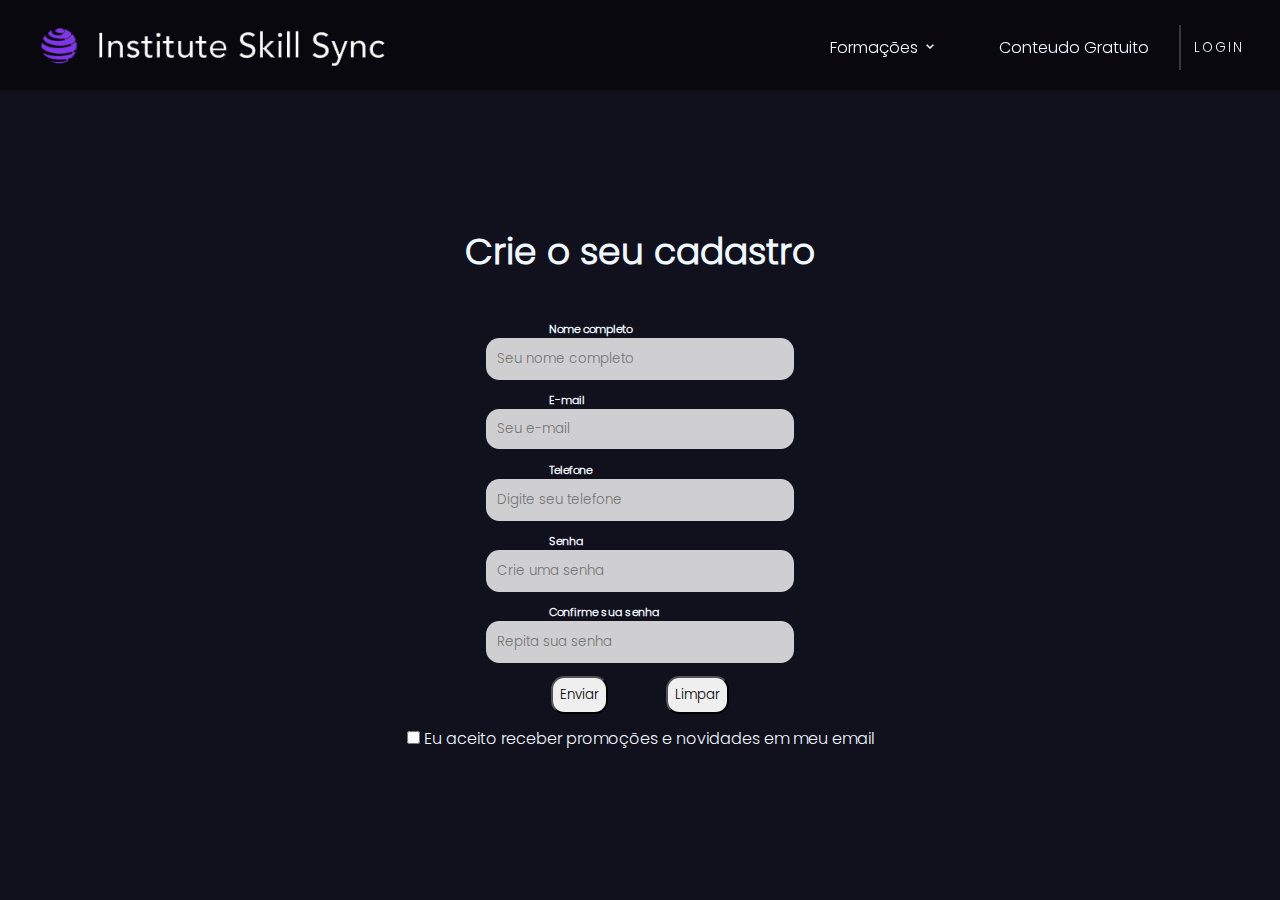
<file: CeuEscuro.UI/contact.html>
<html lang="pt-br">

<head>
    <meta charset="UTF-8">
    <meta name="viewport" content="width=
    , initial-scale=1.0">
    <!-- mystyle -->
    <link rel="stylesheet" href="./css/style.css">
    <!-- favicons -->
    <link rel="shortcut icon" href="favicon.ico" type="image/x-icon">
    <!-- boxIcons -->
    <link href='https://unpkg.com/boxicons@2.1.4/css/boxicons.min.css' rel='stylesheet'>
    <!-- swiper -->
    <link href='https://cdn.jsdelivr.net/npm/swiper@11/swiper-bundle.min.css' rel="stylesheet">
    <!-- Aos -->
    <link href="https://unpkg.com/aos@2.3.1/dist/aos.css" rel="stylesheet">

    <title>InstituteSkillSync</title>

<body>
    <header>
        <!-- menu navegação -->
        <nav>
            <div class="menu">
                <!-- logo -->
                <a href="./index.html#home" class="logo">
                    <img src="./img/LOGO 1.png" alt="">
                </a>

                <!-- menu -->
                <ul class="navbar">

                    <!-- menu hamburguer -->
                    <a class="btnMenu" href="#home">
                        <i class='bx bx-menu'></i>
                    </a>
                    <!-- dropdown -->

                    <li>
                        <a href="./index.html#formacoes">
                            Formações
                            <i class='bx
                        bx-chevron-down'></i>
                        </a>

                        <ul class="sub">
                            <li><a href="#C">C#</a></li>
                            <li><a href="#java">Formação em java</a></li>
                            <li><a href="#fullStack">Full stack</a></li>
                            <li><a href="#node">Node.js</a></li>
                            <li><a href="#python">formação em python</a></li>
                        </ul>
                    </li>



                    <li>
                        <a href="./index.html#conteudoGratuito">
                            Conteudo Gratuito

                        </a>
                    </li>

                    <div class="line1"></div>

                    <button class="btnLogin">
                        <a href="login.html">Login</a>
                    </button>
                </ul>

            </div>

        </nav>
    </header>

    <main>
        <section id="contact">
            <h2>Crie o seu cadastro</h2>
            <div class="contacContainer">
                <form action="#" method="post">
                    <ul class="contactInner">
                        <li>
                            <h5>Nome completo</h5>
                            <input type="text" name="name" placeholder="Seu nome completo" autocomplete="off" required>
                        </li>
                        <li>
                            <h5>E-mail</h5>
                            <input type="email" name="email" placeholder="Seu e-mail" autocomplete="off" required>
                        </li>
                        <li>
                            <h5>Telefone</h5>
                            <input type="text" name="name" placeholder="Digite seu telefone" autocomplete="off"
                                required>
                        </li>
                        <li>
                            <h5>Senha</h5>
                            <input type="text" name="name" placeholder="Crie uma senha" autocomplete="off" required>
                        </li>
                        <li>
                            <h5>Confirme sua senha</h5>
                            <input type="text" name="name" placeholder="Repita sua senha" autocomplete="off" required>
                        </li>
                        <li class="formBtn">
                            <input type="submit" value="Enviar" class="btnDefault">
                            <input type="reset" value="Limpar" class="btnDefault">
                        </li>
                        <li>
                            <input type="checkbox" name="" id="">
                            <span>Eu aceito receber promoções e novidades em meu email</span>
                        </li>
                    </ul>
                    <input type="hidden" name="acessKey" value="3fb95be1-f6ba-46ff-98c6-3d884e69540c">
                    <input type="hidden" name="redirectTo" value="urlThanks">
                </form>
            </div>

</body>

</html>
</file>
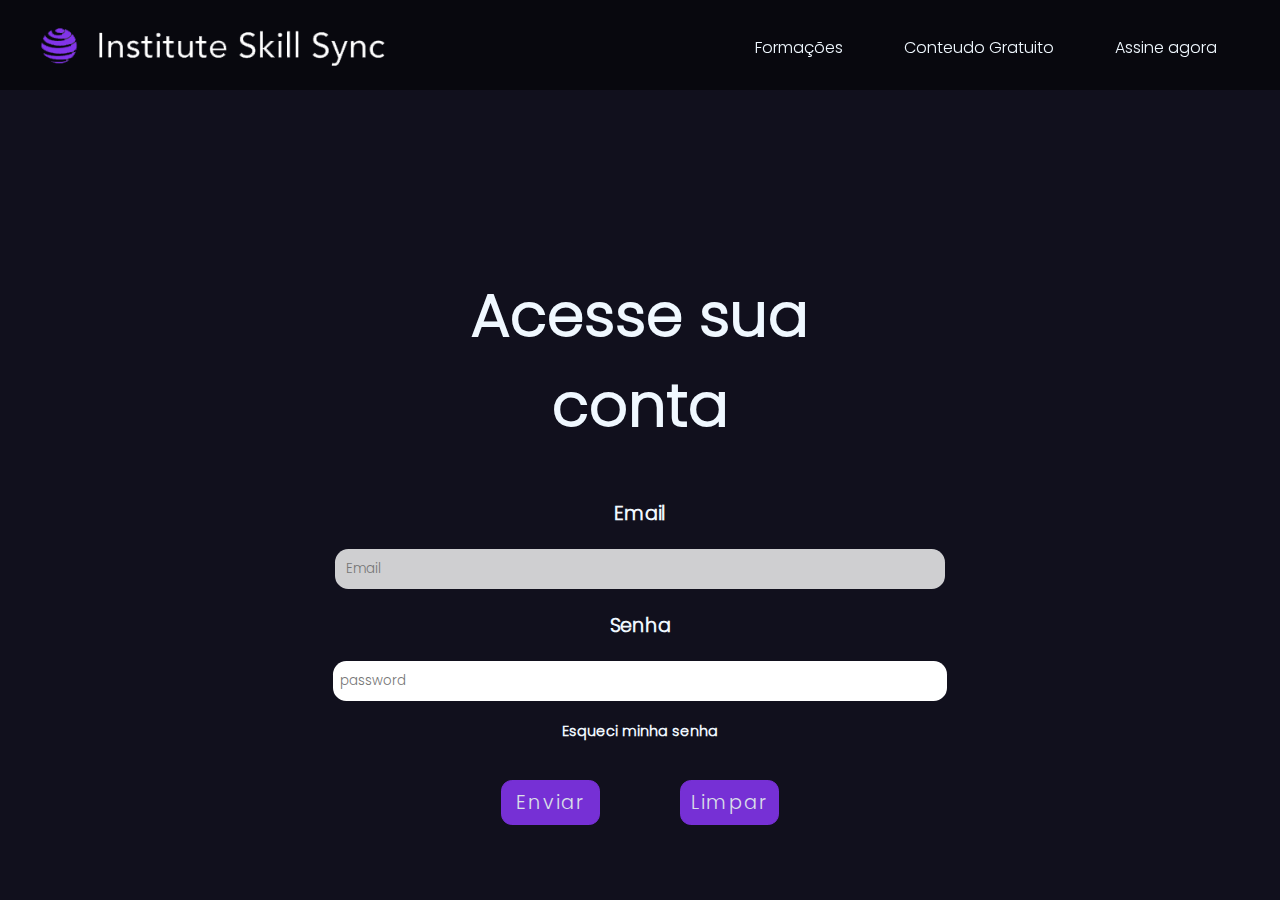
<file: CeuEscuro.UI/login.html>
<html lang="en">

<head>
    <meta charset="UTF-8">
    <meta name="viewport" content="width=device-width, initial-scale=1.0">
    <title>login</title>
    <link rel="stylesheet" href="css/style.css">
</head>

<body>
    <header>
        <nav>
            <div class="menu">
                <!-- logo -->
                <a href="./index.html" class="logo">
                    <img src="./img/LOGO 1.png" alt="">
                </a>

                <!-- menu -->
                <ul class="navbar">

                    <!-- menu hamburguer -->
                    <a class="btnMenu">
                        <i class='bx bx-menu'></i>
                    </a>
                    <!-- dropdown -->

                    <li>
                        <a href="./index.html#formacoes">
                            Formações
                            <i class='bx
                            bx-chevron-down'></i>
                        </a>

                        <ul class="sub">
                            <li><a href="#C">C#</a></li>
                            <li><a href="#java">Formação em java</a></li>
                            <li><a href="#fullStack">Full stack</a></li>
                            <li><a href="#node">Node.js</a></li>
                            <li><a href="#python">formação em python</a></li>
                        </ul>
                    </li>


                    <!-- dropdown -->
                    <li>
                        <a href="./index.html#conteudoGratuito">
                            Conteudo Gratuito
                            <i class='bx
                            bx-chevron-down'></i>
                        </a>

                    </li>


                    <li class="assine">
                        <a href="./contact.html">Assine agora</a>
                    </li>
                </ul>

            </div>
        </nav>
    </header>
    <section id="login">

        <div class="loginContainer">
            <h2>Acesse sua conta</h2>
            <form action="#" method="post">
                <ul class="loginInner">
                    <h4>Email</h4>
                    <li>
                        <input type="email" name="email" placeholder="Email" autocomplete="off" required>
                    </li>
                    <h4>Senha</h4>
                    <li>
                        <input type="password" name="password" placeholder="password" autocomplete="off" required>
                    </li>
                    <h5>Esqueci minha senha</h5></a>
                    <li class="formBtn">
                        <input type="submit" value="Enviar" class="btnLimpar">
                        <input type="reset" value="Limpar" class="btnLimpar">
                    </li>
                </ul>
                <input type="hidden" name="acessKey" value="3fb95be1-f6ba-46ff-98c6-3d884e69540c">
                <input type="hidden" name="redirectTo" value="urlThanks">
            </form>
        </div>
</body>

</html>
</file>
<file: CeuEscuro.UI/css/style.css>
/*#region global*/
@font-face {
    font-family: 'Poppins';
    src: url('../font/Poppins-Light.ttf');
}

* {
    font-family: 'Poppins';
    margin: 0;
    padding: 0;
    box-sizing: border-box;
    list-style: none;
    text-decoration: none;
    outline: none;
}

/*sizes*/
:root {
    --super-hero: 5rem;
    --title-default: 3rem;
    --subtitle-default: 2rem;
    --table-title: 1.5em;
    --paragraph-default: 1.2em;
    --anchor-default: 1em;
    --text-cargo: .9em;
}

/*colors*/
:root {
    --color-default: #11101d;
    --color-primary: #8234e9;
    --color-secundary: aliceblue;
    --color-tertiary: black;
    --color-text-opacyty: rgb(196 196 204);
    --color-bg-nav: rgb(18, 18, 20);
    --color-text-box: rgba(255, 255, 255, .8);
    --color-text-box-focus: #818183;
    --color-bg-footer: #03020b;
    --color-card: rgba(0, 0, 0, .5);
    --color-btn-hover: transparent;
    --color-check: #008000;
}

/*resources*/
:root {
    font-size: 18px;
    /* overflow: hidden; */
    /* scroll-behavior: smooth; */
    color: var(--color-secundary);
}

body {
    font-size: 16px;
    background-color: var(--color-default);
    background-repeat:no-repeat;
    overflow-x: hidden;
}

section {
    width: 100%;
    height: auto;
}

h1 {
    font-size: var(--title-default);
}

h2 {
    font-size: var(--subtitle-default);
}



p {
    font-size: var(--paragraph-default);
}

a {
    font-size: var(--anchor-default);
    color: var(--color-secundary);
}

:hover {
    transition: .5s;
}

.line {
    margin: 1rem auto;
    width: 60%;
    border: 1px solid var(--color-text-box-focus);
    opacity: 40%;
}

.line1 {
    height: 70%;
    border: 1px solid var(--color-text-box-focus);
    opacity: 40%;
}

/*#endregion*/

/*#region nav*/

/*menu hamburguer*/

.btnMenu {
    font-size: var(--title-default);
    padding: 3.5rem;
    transition: .5s;
    display: none;
}

    .btnMenu:hover i {
        color: var(--color-primary);
        transition: .5s;
    }

nav {
    height: 5rem;
    display: flex;
    align-items: center;
    background-color: var(--color-card);
    width: 100%;
    position: fixed;
}

.menu {
    width: 100%;
    height: 5rem;
    z-index: 100;
    backdrop-filter: blur(5px);
}

    .menu img {
        height: 7em;
        margin-top: .6em;
    }

.logo {
    width: 10%;
    height: 3.5rem;
    line-height: 3.5rem;
    padding: 2rem 1rem;
    display: flex;
    align-items: center;
}

/* .logo i {
    font-size: var(--title-default);
    color: var(--color-table);
} */

/* .logo span {
    font-size: var(--paragraph-default);
    padding-left: 1rem;
    font-weight: 800;
} */

.navbar {
    height: 3.5rem;
    position: absolute;
    top: 1em;
    right: 1.8rem;
    display: flex;
    align-items: center;
}

.assine:hover {
    background-color: var(--color-primary);
    border-radius: .5em;
}

.assine i {
    font-size: var(--paragraph-default);
    font-weight: 800;
    color: #8234e9;
}


.navbar li {
    padding: 0 .5em;
}

    .navbar li a {
        height: 3.5rem;
        line-height: 3.5rem;
        padding: .9rem 1.2rem;
        border: 1px solid var(--color-btn-hover);
    }

        .navbar li a:hover:not(.sub, .assine a:hover) {
            background-color: var(--color-text-box-focus);
            border-radius: .5em;
            opacity: 70%;
        }

.navbar button {
    padding: .5rem .2rem;
    cursor: pointer;
    margin-left: .5rem;
    background-color: var(--color-btn);
    text-transform: uppercase;
    letter-spacing: 2px;
    border: 1px solid var(--color-btn);
    transition: .5s;
    border-radius: 1em;
}

    .navbar button:hover {
        background-color: var(--color-btn-hover);
        border: 1px solid var(--color-primary);
    }

ul.sub {
    position: absolute;
    width: 9.8rem;
    min-width: 8.8rem;
    background-color: var(--color-card);
    text-align: center;
    display: none;
}

    ul.sub li {
        transition: .5s;
        border: 1px solid var(--color-btn-hover);
    }

        ul.sub li:hover {
            background-color: var(--color-btn-hover);
            border: 2px solid var(--color-primary);
            cursor: pointer;
        }


/*#endregion*/

/*#region restrita*/

.authenticationContainer {
    text-align: center;
    background-image: url(https://www.rocketseat.com.br/_next/image?url=%2F_next%2Fstatic%2Fmedia%2Fhero-bg.a9ab5591.png&w=1920&q=100);
    background-size: cover;
    background-repeat: no-repeat;
    height: 100vh;
}

form h1 {
    margin: .5em;
    padding-top: 6em;
    font-size: 60;
}


#txtNomeUsuario {
    width: 46em;
    height: 3em;
    padding: 7;
    border: 50px;
    color: var(--color-primary);
    border-radius: 1em;
    transition: 2s;
}

#txtSenhaUsuario {
    width: 46em;
    height: 3em;
    padding: 7;
    border: 50px;
    color: var(--color-primary);
    border-radius: 1em;
    transition: 2s;
}

.authenticationContainer li {
    padding: 2px;
}


#btnEntrar {
    width: 5.5rem;
    margin: 1rem 2em;
    font-size: var(--paragraph-default);
    cursor: pointer;
    letter-spacing: 2px;
    border: 1px solid var(--color-primary);
    color: var(--color-secundary);
    background-color: var(--color-primary);
    opacity: 90%;
    border-radius: .6rem;
}

    #btnEntrar:hover {
        transition: .3s;
        background-color: var(--color-btn-hover);
        border: 1px solid var(--color-primary);
    }

#btnCancelar {
    width: 5.5rem;
    margin: 1rem 2em;
    font-size: var(--paragraph-default);
    cursor: pointer;
    letter-spacing: 2px;
    border: 1px solid var(--color-primary);
    color: var(--color-secundary);
    background-color: var(--color-primary);
    opacity: 90%;
    border-radius: .6rem;
}

    #btnCancelar:hover {
        transition: .3s;
        background-color: var(--color-btn-hover);
        border: 1px solid var(--color-primary);
    }


/*#endregion*/

/* #region home */
#home {
    background-image: url(https://www.rocketseat.com.br/_next/image?url=%2F_next%2Fstatic%2Fmedia%2Fhero-bg.a9ab5591.png&w=1920&q=100);
    background-size: cover;
    background-repeat: no-repeat;
    height: 60vh;
}

.homeContainer {
    display: flex;
    justify-items: center;
    flex-direction: column;
    padding: 7em;
}


.homeInner {
    padding: 1em;
    margin: auto;
}

    .homeInner span {
        background: rgb(2, 0, 36);
        background: linear-gradient(90deg, rgba(2, 0, 36, 1) 0%, rgba(50, 18, 94, 1) 6%, rgba(9, 121, 88, 1) 35%, rgba(0, 212, 255, 1) 100%);
        border-radius: 0 .3em 0 0;
    }

    .homeInner:last-child {
        display: flex;
        justify-content: center;
        flex-direction: column;
    }

    .homeInner h3 {
        margin: auto;
        padding: 2em;
    }

    .homeInner ul {
        display: flex;
        margin: auto;
    }

    .homeInner li {
        padding: 0 1em;
        margin: 0 2em;
        border-radius: .3em;
        background-color: var(--color-primary);
    }



/* #endregion */

/* #region Formacão */

#formacoes {
    display: flex;
    justify-content: center;
    margin: auto;
    padding: 6rem 0;
    flex-wrap: wrap;
    height: 200vh;
    width: 60%;
}

.cardsFomarmacao {
    height: 24rem;
    width: 15rem;
    border: 1px solid var(--color-text-box-focus);
    border-radius: .5em;
    box-sizing: border-box;
    margin: 2em 3em;
    background-color: var(--color-bg-footer);
}

    .cardsFomarmacao:hover {
        transform: scale(1.1);
    }

.contentformacoes {
    display: grid;
    grid-template-columns: repeat(2, 1fr);
    grid-auto-rows: 200px;
    margin-left: 2.5em;
    margin-bottom: 7em;
    gap: 20em .5em;
}

.innerCard {
    padding: 2em;
    display: flex;
    justify-content: center;
    align-items: center;
    flex-direction: column;
}

    .innerCard img {
        border-radius: 50%;
        border: 2px solid var(--color-primary);
        margin: auto;
        height: 10em;
        width: 10em;
    }

    .innerCard h2 {
        padding: 1em 0;
        font-size: var(--paragraph-default);
    }

    .innerCard h3 {
        font-size: var(--text-cargo);
    }

    .innerCard p {
        font-size: var(--text-cargo);
        opacity: 70%;
        padding-bottom: 1em;
    }

    .innerCard a button {
        background-color: var(--color-btn-hover);
        color: var(--color-secundary);
        cursor: pointer;
        margin: 1.5em auto;
        border-radius: .5em;
        border: 2px solid var(--color-primary);
        padding: 1em;
    }


        .innerCard a button:hover {
            transition: .3s;
            background-color: var(--color-primary);
            color: var(--color-secundary);
        }

/* #endregion */

/* #region conteudo gratuito */

#conteudoGratuito {
    display: flex;
    justify-content: center;
    height: 80vh;
}

.contenerGratuito {
    display: flex;
    flex-direction: column;
    padding: 4rem 0;
}


    .contenerGratuito ul {
        display: flex;
        justify-content: center;
        margin: 3em auto;
        width: 50%;
    }

    .contenerGratuito li {
        display: flex;
        flex-direction: column;
        width: 40em;
        font-weight: 800;
        margin: 0 4em;
        text-align: center;
    }


        .contenerGratuito li i {
            padding: 1em;
            margin: 0 auto;
            font-size: var(--subtitle-default);
            color: var(--color-check);
        }

.innerGratuito {
    display: flex;
    justify-content: center;
    flex-direction: column;
}



    .innerGratuito span {
        color: var(--color-primary);
        margin: 1em auto;
    }

    .innerGratuito h2 {
        font-size: var(--subtitle-default);
        margin: auto;
    }

    .innerGratuito:last-child h2 {
        font-size: var(--paragraph-default);
        margin: auto;
    }

    .innerGratuito p {
        font-size: var(--paragraph-default);
        margin: 1em auto;
        color: var(--color-text-box-focus);
    }

    .innerGratuito button {
        color: var(--color-secundary);
        font-size: var(--text-cargo);
        background-color: var(--color-primary);
        border: none;
        border-radius: .3em;
        padding: 1em 3em;
        margin: 3em auto;
    }

        .innerGratuito button:hover {
            transition: .3s;
            background-color: var(--color-btn-hover);
            border: 2px solid var(--color-primary);
        }

/* #endregion */

/* #region footer */

.contanerFooter {
    display: flex;
    flex-direction: column;
}


.innerFooter {
    display: flex;
    justify-content: space-between;
    margin-left: 20em;
}

    .innerFooter a {
        margin-left: 1em;
        margin-top: 1.6em;
    }


    .innerFooter ul {
        display: flex;
        align-items: center;
        margin-right: 25em;
        margin-top: 3em;
        margin-bottom: 3em;
    }

    .innerFooter li {
        background-color: var(--color-text-box-focus);
        margin: 0 .8em;
        opacity: 50%;
        border-radius: .5em;
    }


        .innerFooter li i {
            font-size: var(--subtitle-default);
            padding: .1em;
        }


        .innerFooter li:hover {
            transition: .3s;
            color: var(--color-secundary);
            background-color: var(--color-primary);
            transform: scale(1.1);
        }




    .innerFooter:last-child {
        height: 10em;
        display: flex;
        align-items: center;
    }


    .innerFooter p {
        margin-left: 5em;
        padding-top: 1rem;
        display: flex;
        align-items: center;
        font-size: var(--text-cargo);
        color: var(--color-text-box-focus);
    }


    .innerFooter button {
        margin-right: 30em;
        font-size: var(--text-cargo);
        font-weight: 600;
        display: flex;
        align-items: center;
        background-color: var(--color-btn-hover);
        border: none;
        color: var(--color-secundary);
    }

        .innerFooter button:hover {
            background-color: var(--color-text-box-focus);
            padding: 2em;
            transition: .1s;
            border-radius: .5em;
        }

        .innerFooter button i {
            font-size: 1.3em;
        }

/* #endregion */

/*#region login*/
#login {
    text-align: center;
    background-image: url(https://www.rocketseat.com.br/_next/image?url=%2F_next%2Fstatic%2Fmedia%2Fhero-bg.a9ab5591.png&w=1920&q=100);
    background-size: cover;
    background-repeat: no-repeat;
    height: 100vh;
}

    #login h2 {
        margin: .5em;
        padding-top: 4em;
        font-size: 60;
    }

.loginInner h5 {
    margin: 1rem;
    font-size: var(--text-cargo);
    cursor: pointer;
    transition: .5s;
}

    .loginInner h5:hover {
        transition: .3s;
        color: var(--color-primary);
        text-decoration: underline;
    }

.loginContainer {
    display: flex;
    flex-direction: column;
    align-items: center;
    width: 40%;
    margin: 0 auto;
}

.loginInner li {
    padding: 2px;
}

.loginInner input[type=password],
[type=email],
.loginInner textarea {
    /* background-color: var(--color-secundary); */
    width: 46em;
    height: 3em;
    padding: 7;
    border: 50px;
    color: var(--color-primary);
    border-radius: 1em;
    transition: 2s;
}

.formBtn .btnLimpar {
    width: 5.5rem;
    margin: 1rem 2em;
    font-size: var(--paragraph-default);
    cursor: pointer;
    letter-spacing: 2px;
    border: 1px solid var(--color-primary);
    color: var(--color-secundary);
    background-color: var(--color-primary);
    opacity: 90%;
    border-radius: .6rem;
}

.formBtn input:hover {
    transition: .3s;
    background-color: var(--color-btn-hover);
    border: 1px solid var(--color-primary);
}

.loginInner h4 {
    font-size: var(--paragraph-default);
    padding: 1em 25em;
}

/* #endregion */

/*#region contact*/
#contact {
    text-align: center;
    padding: 14em 0;
    background-image: url(https://www.rocketseat.com.br/_next/image?url=%2F_next%2Fstatic%2Fmedia%2Fhero-bg.a9ab5591.png&w=1920&q=100);
    background-size: cover;
    height: 100vh;
}

    #contact h2 {
        margin-bottom: 1em;
    }

.contacContainer {
    width: 40%;
    margin: 0 auto;
}

.contactInner li {
    padding: .4em 0;
}

.contactInner input[type=text],
[type=email],
.contactInner textarea {
    background-color: var(--color-text-box);
    width: 60%;
    padding: .8em;
    border: none;
    color: var(--color-tertiary);
    border-radius: 1em;
    transition: .5s;
    cursor: pointer;
}

    .contactInner input[type=text]:focus,
    [type=email]:focus,
    .contactInner textarea:focus {
        background-color: var(--color-text-box-focus);
        transition: .5s;
    }

.formBtn input {
    margin: 0 2em;
    border-radius: 1em;
    cursor: pointer;
    padding: 7;
}

    .formBtn input:hover {
        background-color: var(--color-btn-hover);
        border: 1px solid var(--color-primary);
    }

.contactInner h5 {
    font-size: 11;
    display: flex;
    padding: 0 15em;
}



/* #endregion */

/* #region form */
#form {
    background-image: url('https://www.rocketseat.com.br/_next/image?url=%2F_next%2Fstatic%2Fmedia%2Fhero-bg.a9ab5591.png&w=1920&q=100');
    display: flex;
    justify-content: center;
    padding-top: 8rem;
    background-size: cover;
    height: 100vh;
}

.formContainer {
    width: 55%;
    height: 80vh;
    border-radius: 2rem;
    backdrop-filter: blur(5px);
}

.imgBack {
    opacity: 80%;
    z-index: 99;
}

    .imgBack img {
        height: 20rem;
        width: 100%;
        border-radius: 2rem 2rem 0 0;
    }

.letrasContainer {
    z-index: 101;
    position: absolute;
    top: 12rem;
    left: 4rem;
}

    .letrasContainer h5 {
        width: 100%;
        font-size: 1rem;
        opacity: 80%;
    }

    .letrasContainer button {
        color: var(--color-secundary);
        font-size: var(--text-cargo);
        background-color: var(--color-primary);
        border: none;
        border-radius: .3em;
        padding: 1em 3em;
        margin: 3em 36%;
    }

        .letrasContainer button:hover {
            transition: .3s;
            border: 2px solid var(--color-primary);
            transform: scale(1.1);
            cursor: pointer;
        }

.background {
    width: 100%;
    height: 80vh;
    background-color: rgba(0, 0, 0, .5);
    border-radius: 2rem;
}

.formContainer h2 {
    font-size: var(--super-hero);
    padding-bottom: 2.5rem;
}

#icones {
    display: flex;
    padding-left: 6rem;
    padding-top: 16rem;
}

    #icones h3 {
        font-size: var(--table-title);
        padding: 0 .6rem;
        color: #818183;
    }

.icones i {
    font-size: var(--subtitle-default);
    padding-top: .7rem;
    color: var(--color-primary);
}

    .icones i:hover {
        transition: .3s;
        transform: scale(1.4);
        cursor: pointer;
    }

/* #endregion */

/* #region AdmMaster */

.geral {
    background-image: url(https://www.rocketseat.com.br/_next/image?url=%2F_next%2Fstatic%2Fmedia%2Fhero-bg.a9ab5591.png&w=1920&q=100);
    background-size:cover;
    background-repeat: no-repeat;
    width: 70%;
    margin: 0 auto;
    padding: 11vh 0;
}
/* #endregion */

/* #region ManageUser */

.campos {
    width: 100%;
    border: 1px solid gray;
    border-radius: 4px;
    & input[type=text]

{
    width: 50%;
    padding: .5em 1em;
    margin-bottom: 1em;
    outline: none;
}

& input[type=submit] {
    width: 10%;
    padding: 1em 1em;
    background-color: black;
    cursor: pointer;
    border: 1px solid black;
    border-radius: 4px;
    color: white;
}

    & input[type=submit]:hover {
        width: 10%;
        padding: 1em 1em;
        background-color: transparent;
        cursor: pointer;
        border: 1px solid black;
        border-radius: 4px;
        color: white;
        transition: .5s;
    }

& select {

    margin-bottom: 1em;
}

}

.gv1 {
    width: 100%;
    & table

{
    margin-top: 1em;
    width: 100%;
    text-align: center;
}

& th {
    font-size: var(--subtitle-default);
}

& td {
    font-size: var();
    padding: .5em;
}

& input {
    padding: .5em 1em;
    background-color: black;
    cursor: pointer;
    border: 1px solid black;
    border-radius: 4px;
    color: white;
}

    & input:hover {
        padding: .5em 1em;
        background-color: transparent;
        cursor: pointer;
        border: 1px solid black;
        border-radius: 4px;
        color: white;
        transition: .5s;
    }

}




/* #endregion */



@media (max-width: 820px) {

    .line {
        width: 70%;
    }

    /* #region navbar */
    .logo {
        font-size: .5em;
    }

    .btnMenu {
        display: block;
        margin-right: 2.5em;
        background-color: aqua;
        margin-top: 1em;
    }

        .btnMenu:hover .navbar li {
            margin-right: 50em;
            width: 100%;
            background-color: var(--color-bg-footer);
        }

    .menu {
        position: fixed;
    }

    .navbar {
        /* display: none; */
        display: flex;
        flex-direction: column;
        margin-top: 0;
        margin-right: 12em;
        padding: 0;
    }

        .navbar:not(li:last-child) {
            display: none;
        }


        .navbar li {
            padding: 1em;
            /* background-color: #008000; */
            /* display: none;  */
        }

            .navbar li a {
                height: auto;
                padding: 1rem;
                margin: 0.5rem;
                display: block;
                text-align: center;
            }

        .navbar button {
            margin-left: 0;
            margin-top: 5em;
        }

    ul.sub {
        position: static;
        width: auto;
        min-width: auto;
        text-align: left;
    }

        ul.sub li {
            display: block;
            margin: 0.5rem 0;
        }

    /* #endregion */

    /* #region home */


    #home {
        background-image: url(https://www.rocketseat.com.br/_next/image?url=%2F_next%2Fstatic%2Fmedia%2Fhero-bg.a9ab5591.png&w=1920&q=100);
        background-size: cover;
        background-repeat: no-repeat;
        height: 75vh;
    }





    .homeContainer {
        padding: 2em;
    }

    .homeInner {
        padding: .2em;
        font-size: .8em;
        margin-top: 7em;
        width: 50%;
    }


        .homeInner h2 {
            font-size: 1.9em;
            margin-bottom: .7em;
        }

        .homeInner:last-child {
            display: flex;
            margin-top: 6em;
            flex-direction: column;
        }

        .homeInner ul {
            flex-wrap: wrap;
            margin-left: 3em;
            margin-top: .3em;
            gap: 1em;
        }


        .homeInner li {
            justify-content: center;
            align-items: center;
            display: flex;
            width: 6em;
            height: 3em;
            padding: 0 1em;
            margin: 0 2em;
        }

    /* #endregion */

    /* #region formacoes */
    #formacoes {
        display: flex;
        justify-content: center;
        align-items: center;
        padding: 1rem 0;
        flex-wrap: wrap;
        width: 60%;
        height: 120vh;
    }

        #formacoes h2:first-child {
            font-size: var(--paragraph-default);
            text-align: center;
            padding: 0 4em;
        }

    .contentformacoes {
        display: grid;
        grid-template-columns: repeat(2, 1fr);
        grid-auto-rows: 200px;
        margin-bottom: 7em;
        gap: 7em .5em;
    }

    .cardsFomarmacao {
        height: 15rem;
        width: 10rem;
        margin: 0 3em;
    }

    .innerCard {
        padding: .7em;
    }

        .innerCard img {
            height: 5em;
            width: 5em;
        }

        .innerCard h2 {
            padding: .5em 0;
            font-size: var(--text-cargo);
        }

        .innerCard h3 {
            font-size: .7em;
        }

        .innerCard p {
            font-size: .9em;
            padding-bottom: 1em;
        }

        .innerCard a button {
            padding: .5em;
        }

    /* #endregion */

    /* #region conteudo gratuito */

    #conteudoGratuito {
        display: flex;
        justify-content: center;
        align-items: center;
        height: 40vh;
    }

    .contenerGratuito {
        display: flex;
        flex-direction: column;
        padding: 2rem 0;
    }


        .contenerGratuito ul {
            display: none;
        }

        .contenerGratuito li {
            display: flex;
            flex-direction: column;
            font-size: .8em;
            width: 40em;
            font-weight: 400;
            margin: 0 4em;
            text-align: center;
        }


            .contenerGratuito li i {
                padding: 1em;
                margin: 0 auto;
                font-size: var(--subtitle-default);
                color: var(--color-check);
            }

    .innerGratuito {
        display: flex;
        justify-content: center;
        flex-direction: column;
    }



        .innerGratuito span {
            color: var(--color-primary);
            margin: 1em auto;
            font-size: .8em;
        }

        .innerGratuito h2 {
            font-size: var(--text-cargo);
            margin: auto;
        }

        .innerGratuito:last-child h2 {
            font-size: var(--paragraph-default);
            margin: auto;
        }

        .innerGratuito p {
            font-size: .8em;
            margin: 1em auto;
            text-align: center;
            width: 25rem;
        }

        .innerGratuito button {
            padding: .5em 1.5em;
        }


    /* #endregion */

    /* #region footer */


    .contanerFooter {
        align-items: center;
    }

    .innerFooter {
        flex-direction: column;
        align-items: center;
        margin: 0 auto;
    }


        .innerFooter .logo img {
            width: 30em;
        }

        .innerFooter ul {
            margin: 1em;
        }



        .innerFooter:last-child {
            height: 6em;
            display: flex;
            padding: 0;
            flex-direction: column;
        }


        .innerFooter p {
            text-align: center;
        }


        .innerFooter button {
            margin-bottom: 2em;
            margin: 0 auto;
            font-size: var(--text-cargo);
            font-weight: 600;
        }



    /* #endregion */


}


@media (max-width: 430px) {



    /* #region home */


    #home {
        background-image: url(https://www.rocketseat.com.br/_next/image?url=%2F_next%2Fstatic%2Fmedia%2Fhero-bg.a9ab5591.png&w=1920&q=100);
        background-size: cover;
        background-repeat: no-repeat;
        height: 75vh;
    }





    .homeContainer {
        padding: 1em;
    }

    .homeInner {
        padding: .2em;
        width: 100%;
    }



        .homeInner:last-child {
            display: flex;
            align-items: center;
            margin-top: 3em;
            flex-direction: column;
        }

        .homeInner ul {
            flex-wrap: wrap;
            margin-left: 5em;
        }


        .homeInner li {
            justify-content: center;
            align-items: center;
            display: flex;
            width: 6em;
            height: 3em;
            padding: 0 1em;
            margin: 0 2em;
        }

    /* #endregion */

    /* #region formacoes */
    #formacoes {
        padding: .2rem 0;
        width: 100%;
    }

    .contentformacoes {
        display: grid;
        grid-template-columns: repeat(2, 1fr);
        grid-auto-rows: 200px;
        margin: 0 auto;
        margin-bottom: 4em;
        gap: 6em 0;
    }

    .cardsFomarmacao {
        margin: 0 1em;
    }


    /* #endregion */

    /* #region conteudo gratuito */

    .innerGratuito p {
        width: 18rem;
    }


    /* #endregion */


    /* #region footer */


    .contanerFooter {
        align-items: center;
    }

    .innerFooter {
        flex-direction: column;
        align-items: center;
        margin: 0 auto;
    }


        .innerFooter .logo img {
            width: 30em;
        }

        .innerFooter ul {
            margin: .5em;
        }

            .innerFooter ul li i {
                font-size: 1.5em;
            }



        .innerFooter:last-child {
            height: 6em;
            display: flex;
            padding: 0;
            flex-direction: column;
        }


        .innerFooter p {
            margin: 0 auto;
            font-size: .7em;
        }


        .innerFooter button {
            margin: 2em auto;
            width: 10em;
            height: 1.5em;
            font-size: var(--text-cargo);
            font-weight: 600;
        }



    /* #endregion */


}
</file>
